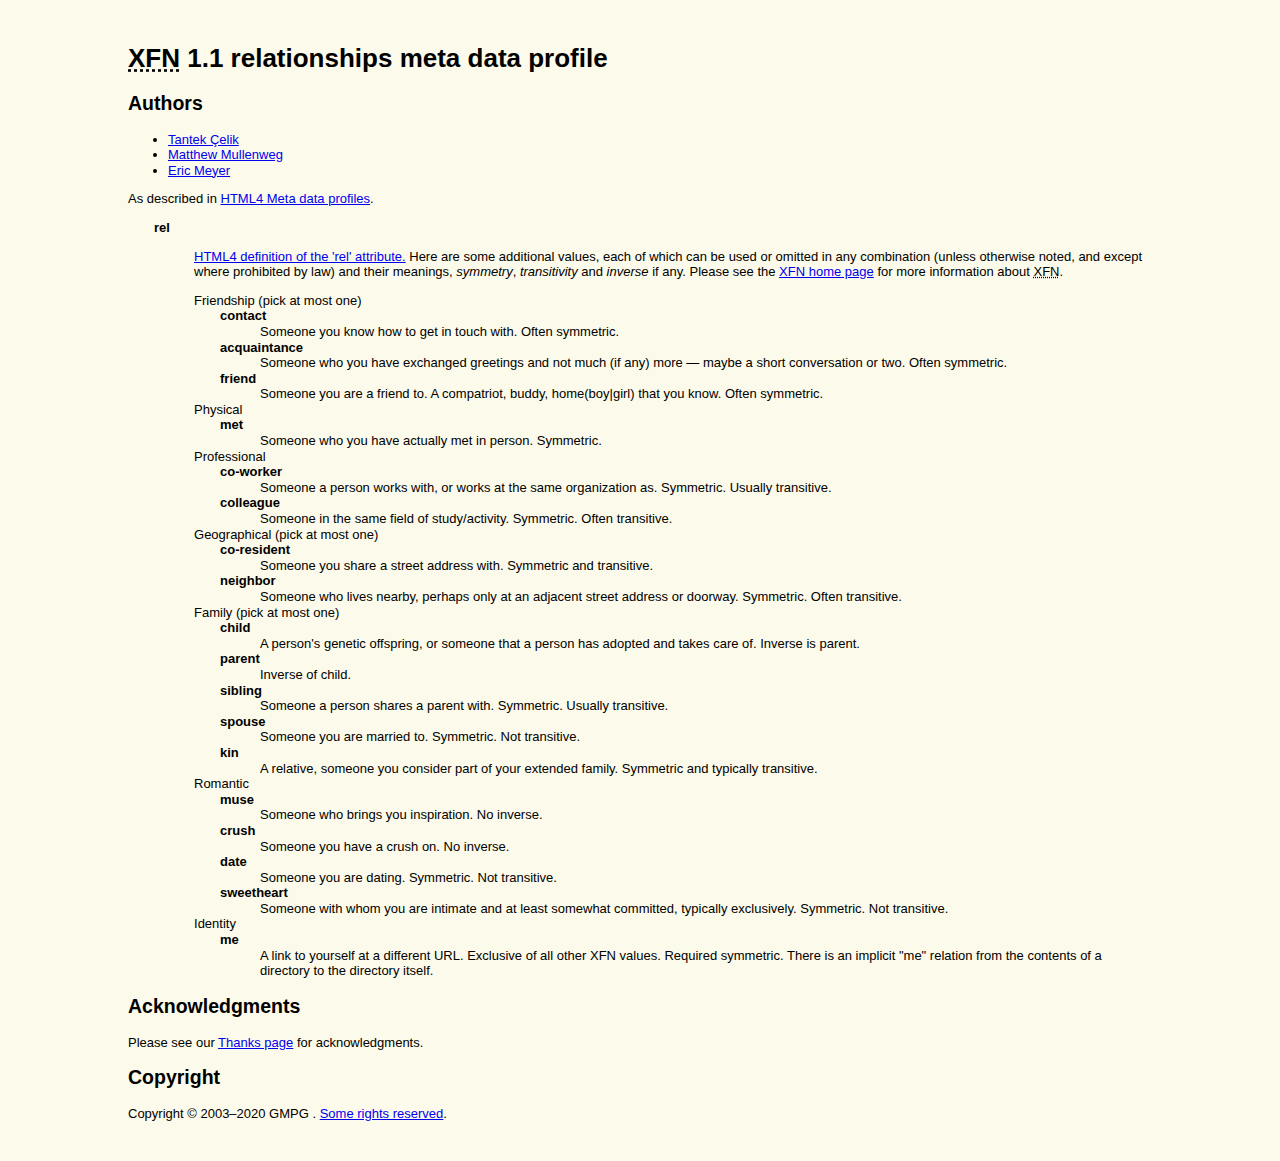
<file: 11.html>
<!DOCTYPE html PUBLIC "-//W3C//DTD XHTML 1.0 Strict//EN" "http://www.w3.org/TR/xhtml1/DTD/xhtml1-strict.dtd">

<html xmlns="http://www.w3.org/1999/xhtml" xml:lang="en" lang="en">


<!-- Mirrored from gmpg.org/xfn/11 by HTTrack Website Copier/3.x [XR&CO'2014], Sat, 17 Oct 2020 08:19:01 GMT -->
<!-- Added by HTTrack --><meta http-equiv="content-type" content="text/html;charset=UTF-8" /><!-- /Added by HTTrack -->
<head><title>XFN 1.1 profile</title>

<meta http-equiv="Content-Type" content="text/html; charset=iso-8859-1" />

<meta name="author" lang="tr" content="Tantek &Ccedil;elik" />

<meta name="author" content="Matthew Mullenweg" />

<meta name="author" content="Eric Meyer" />

<link type="text/css" href="images/default.css" rel="alternate stylesheet" title="xfn default.css" />

<style type="text/css">

/*<![CDATA[*/

body { background: #FCFAEA; color: black; font: small/1.2 Verdana, Arial, sans-serif; margin: 0; padding: 2em 10%; }

dl { margin:0 0 0 2em }

dt { font-weight:bold } 

h3 { margin:0; font-weight:normal; font-size:1em } 

h3:first-letter { text-transform:capitalize; }

h2 a { display:block; margin-left:2em }

#warning { border: 1px solid red; background-color: #c33; padding: 1em;}

/*]]>*/

</style>

<link rel="contents" href=".html" title="XFN - XHTML Friends Network" />

<link rel="start" href="intro.html" title="XFN: Introduction and Examples" />

<link rel="help" href="faq.html" title="XFN: FAQ" />

<link rel="copyright" href="#copyright" title="Copyright" />

</head>

<body>

<h1><abbr title="XHTML Friends Network">XFN</abbr> 1.1 relationships meta data profile</h1>

<h2>Authors</h2>

<ul id="authors">

<li><a href="http://tantek.com/">Tantek &Ccedil;elik</a></li>

<li><a href="http://photomatt.net/">Matthew Mullenweg</a></li>

<li><a href="http://meyerweb.com/">Eric Meyer</a></li>

</ul>

<p>As described in <a href="http://www.w3.org/TR/html401/struct/global.html#h-7.4.4.3">HTML4 Meta data profiles</a>.</p>

<dl class="profile">

 <dt id="rel">rel</dt>

 <dd><p><a rel="help" href="http://www.w3.org/TR/html401/struct/links.html#adef-rel">HTML4 definition of the 'rel' attribute.</a>  Here are some additional values, each of which can be used or omitted in any combination (unless otherwise noted, and except where prohibited by law) and their meanings, <dfn title="A symmetric relationship 'rel' is one where 'A rel B' implies 'B rel A' and vice versa.">symmetry</dfn>, <dfn title="A transitive relationship 'rel' is one where 'A rel B' and 'B rel C' implies 'A rel C'">transitivity</dfn> and <dfn title="A relationship 'rel' has an inverse 'inv' when 'A rel B' implies 'B inv A'.  A symmetrical relationship is its own inverse.">inverse</dfn> if any.   Please see the <a href=".html">XFN home page</a> for more information about <abbr title="XHTML Friends Network">XFN</abbr>.</p>

    <div><h3>friendship (pick at most one)</h3>

     <dl>

    <dt id="contact">contact</dt>

	<dd>Someone you know how to get in touch with. Often symmetric.</dd>

     <dt id="acquaintance">acquaintance</dt>

         <dd>Someone who you have exchanged greetings and not much (if any) more &mdash; maybe a short conversation or two. Often symmetric.</dd>

         <dt id="friend">friend</dt>

     	 <dd>Someone you are a friend to. A compatriot, buddy, home(boy|girl) that you know. Often symmetric.</dd>

     </dl>

    </div>

    <div><h3>physical</h3>

     <dl>

     <dt id="met">met</dt>

     	<dd>Someone who you have actually met in person. Symmetric.</dd>

     </dl>

    </div>

    <div><h3>professional</h3>

     <dl>

     <dt id="co-worker">co-worker</dt>

     	 <dd>Someone a person works with, or works at the same organization as. Symmetric.  Usually transitive.</dd>

         <dt id="colleague">colleague</dt>

         <dd>Someone in the same field of study/activity. Symmetric. Often transitive.</dd>

     </dl>

    </div>

    <div><h3>geographical (pick at most one)</h3>

     <dl> 

	 <dt id="co-resident">co-resident</dt>

	 	 <dd>Someone you share a street address with.  Symmetric and transitive.</dd>

	 <dt id="neighbor">neighbor</dt>

	     <dd>Someone who lives nearby, perhaps only at an adjacent street address or doorway.  Symmetric. Often transitive.</dd>

	 </dl>

	</div>

	<div><h3>family (pick at most one)</h3>

	 <dl>

     <dt id="child">child</dt>

     	 <dd>A person's genetic offspring, or someone that a person has adopted and takes care of. Inverse is parent.</dd>

     <dt id="parent">parent</dt>

     	 <dd>Inverse of child.</dd>

     <dt id="sibling">sibling</dt>

     	 <dd>Someone a person shares a parent with.  Symmetric. Usually transitive.</dd>

         <dt id="spouse">spouse</dt>

         <dd>Someone you are married to. Symmetric. Not transitive.</dd>

         <dt id="kin">kin</dt>

         <dd>A relative, someone you consider part of your extended family. Symmetric and typically transitive.</dd>	

     </dl>

    </div>

    <div><h3>romantic</h3>

     <dl>

     <dt id="muse">muse</dt>

     	 <dd>Someone who brings you inspiration. No inverse.</dd>

	 <dt id="crush">crush</dt>

         <dd>Someone you have a crush on. No inverse.</dd>

     <dt id="date">date</dt>

         <dd>Someone you are dating. Symmetric. Not transitive.</dd>

     <dt id="sweetheart">sweetheart</dt>

         <dd>Someone with whom you are intimate and at least somewhat committed, typically exclusively. Symmetric. Not transitive.</dd>

     </dl>

    </div>

	<div><h3>identity</h3>

     <dl>

    <dt id="me">me</dt>

	<dd>A link to yourself at a different URL. Exclusive of all other XFN values. Required symmetric. There is an implicit "me" relation from the contents of a directory to the directory itself.</dd>

     </dl>

    </div>

 </dd>

</dl>

<h2>Acknowledgments</h2>

<p>Please see our <a href="http://gmpg.org/xfn/thanks">Thanks page</a> for acknowledgments.

</p>



<h2>Copyright</h2>

<p id="copyright">Copyright &copy; 2003&#8211;2020  GMPG <a href="#authors"></a>. <a rel="license" href="http://creativecommons.org/licenses/by-nd/2.0/">Some rights reserved</a>.</p>

</body>


<!-- Mirrored from gmpg.org/xfn/11 by HTTrack Website Copier/3.x [XR&CO'2014], Sat, 17 Oct 2020 08:19:03 GMT -->
</html>
</file>
<file: images/default.css>
body {background: #FCFAEA; color: black; position: relative;
  margin: 0; padding: 2em 10%; font: small Verdana, Arial, sans-serif; line-height: 1.4;}
p {margin: 0 0 0.5em;  text-indent: 3em;}
p#copyright { text-indent: 0 }
sup {vertical-align: 0.4em; font-size: 75%;}
pre {margin: 1.5em 1em;}
pre, code {font-size: 1em; color: #555; text-indent:0}
code strong, .egcodestrong { color:green; font-family:inherit }
code.eg { display:block; padding:.5em 1em; margin:.5em 1em; background:#fff; border:1px solid silver; white-space:pre}
h1 {margin: 2em 0 0.33em; border-bottom: 3px solid black; font-size: 250%; line-height: 1em;}
h2 {margin: 2em 0 0.75em; border-bottom: 3px double gray; font-size: 150%; line-height: 0.9em;}
h3 {margin: 1.5em 0 0.5em; border-bottom: 1px solid #000; font-size: 125%; line-height: 0.9em;}
h2 :link,h2 :visited,h3 :link,h3 :visited { text-decoration:none }
dt {font-weight: bold; margin-top:.2em}

#authlist {list-style: none; margin: 0; padding: 0; text-align: right;}
li {margin-top: 0.5em; padding:0}
.set li { margin-top:0 }

#fnotes {margin: 5em 0 0; padding: 0.5em 0 0; width: 10%; border-top: 1px solid; font-size: 90%;}
#fnotes li {width: 1000%; list-style: none;}

#trail {position: absolute; top: 0; right: 1em; width: 10em; padding: 0.33em;
  font: bold 180% Arial, sans-serif; text-align: right; color: #DCDACA;}
#trail a {color: #DCDACA; font-size: 90%;}

#footer {margin-top: 3em; padding-top: 0.33em; border-top: 1px solid; color: #8C8A7A; font-size: 85%;}

blockquote {background: #DCDACA; 
  padding: 1em 2em; margin: 2em 1em 1em; border: 1px solid gray;
  font: 1em Georgia, "New Century Schoolbook", "Times New Roman", Times, TimesNR, serif;}
blockquote p {margin: 0;}
blockquote cite { display:block; padding:0; margin-top:1em; text-align: right;}
img { border: none; }
#menu { margin: 0; padding: 0; position: absolute; right: 2em; top: 3em; }
#menu li { display: inline; text-transform: lowercase; list-style: none;}
#menu a { padding-right: 5px; }
#current { font-weight: bold; }
</file>
